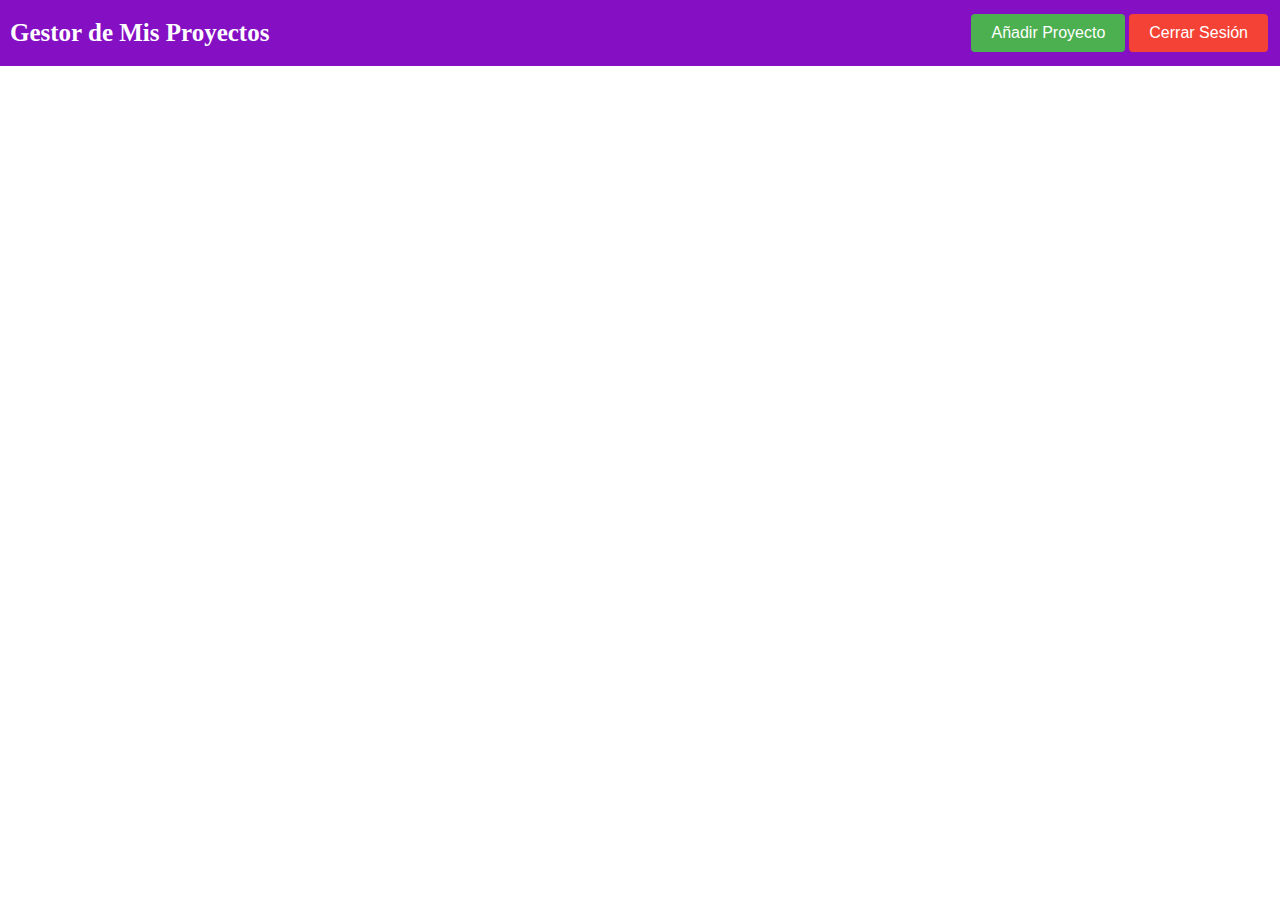
<file: HTMLS/index.html>
<!DOCTYPE html>
<html lang="en">
<head>
    <meta charset="UTF-8">
    <meta name="viewport" content="width=device-width, initial-scale=1.0">
    <title>Pagina de Proyectos</title>
    <link rel="stylesheet" href="../estilos/indexstyle.css">
</head>
<body>
    <nav class="navbar">
        <div class="navbar-brand">Gestor de Mis Proyectos</div>
        <div class="navbar-menu">
            <button id="addProjectdBtn" class="navbar-item">Añadir Proyecto</button>
            <button onclick="location.href='login.html'" id="ReturnLoginBtn" class="navbar-item">Cerrar Sesión</button>
        </div>
    </nav>
    <div id="grid-container" class="grid-container">
        <!-- Los proyectos se generarán aquí -->
    </div>
    
        <script src="../SCRIPTS/script.js"></script>
</body>
</html>
</file>
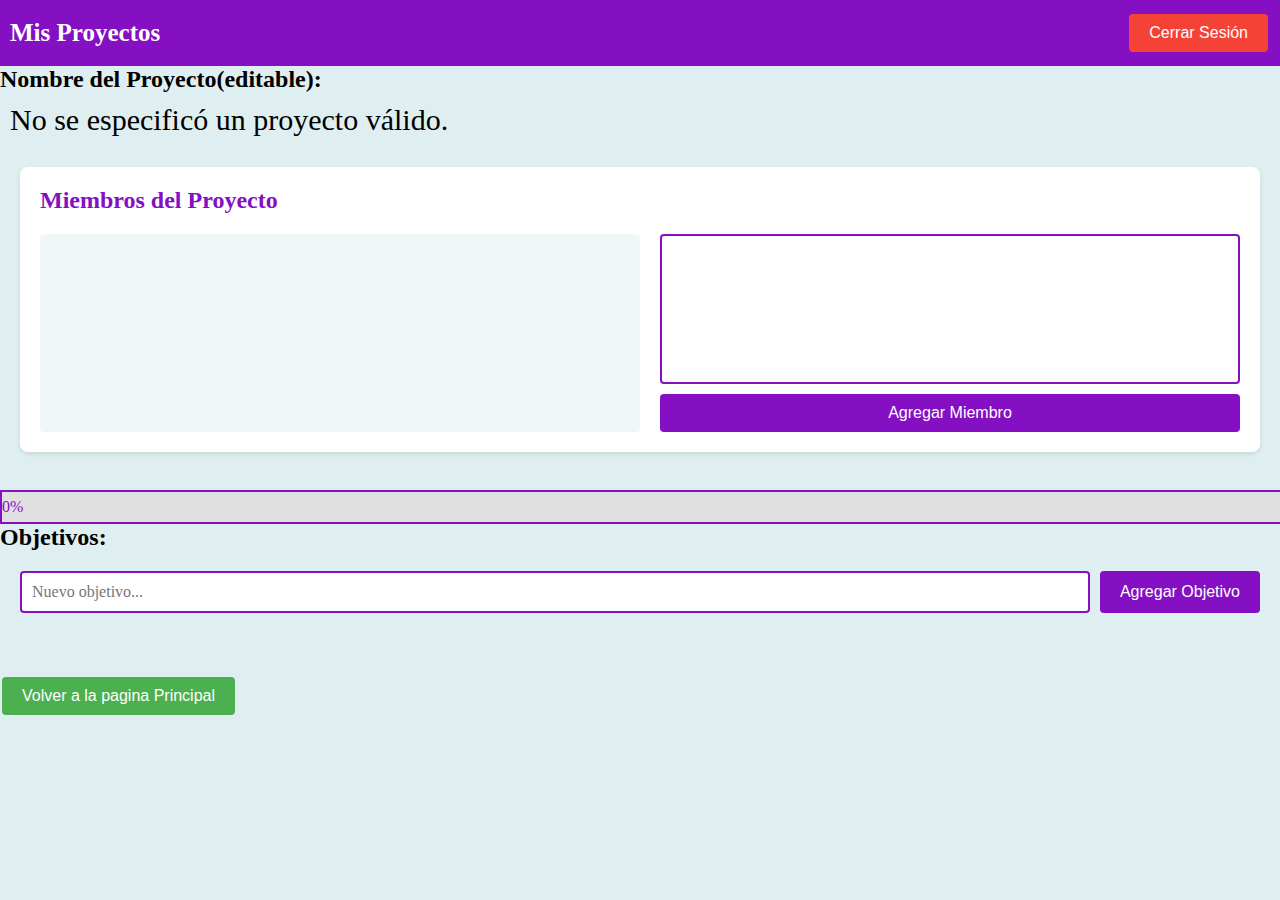
<file: HTMLS/details.html>
<!DOCTYPE html>
<html lang="en">
<head>
    <meta charset="UTF-8">
    <meta name="viewport" content="width=device-width, initial-scale=1.0">
    <title>Detalles de los Proyectos</title>
    <link rel="stylesheet" href="../estilos/detailsstyle.css">
</head>
<body>
    <nav class="navbar">
        <div class="navbar-brand">Mis Proyectos</div>
        <div class="navbar-menu">
            <button onclick="location.href='login.html'" id="ReturnLoginBtn" class="navbar-item">Cerrar Sesión</button>
        </div>
    </nav>

   
    <h2>Nombre del Proyecto(editable):</h2>
    <div id="project-details">
        <!-- Los detalles de los proyectos se cargarán aquí -->
    </div>
        <br>
        <div class="progress-bar">
            <div class="progress" id="progressBar">0%</div>
            <br>
        </div>
        <h2>Objetivos:</h2>
        <ul id="objectives-list">
            <!-- Aquí se cargarán los objetivos del proyecto -->
        </ul>
    <button onclick="location.href='index.html'" class="return-index">Volver a la pagina Principal</button>
    <script src="../SCRIPTS/details.js"></script>
</body>
</html>
</file>
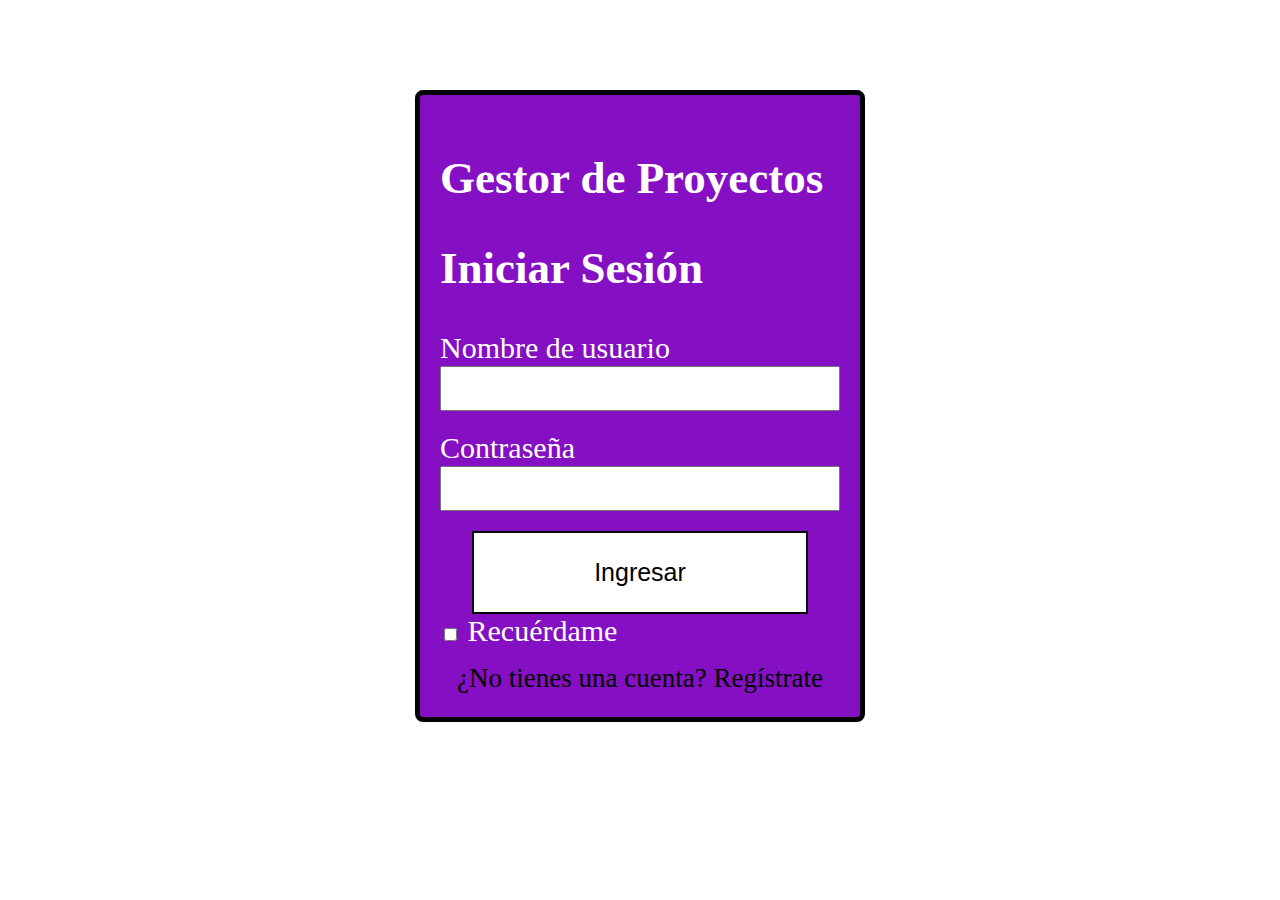
<file: HTMLS/login.html>
<!DOCTYPE html>
<html lang="es">
<head>
    <meta charset="UTF-8">
    <meta name="viewport" content="width=device-width, initial-scale=1.0">
    <title>Iniciar Sesión</title>
    <link rel="stylesheet" href="../estilos/loginstyle.css">
</head>
<body>
    <div class="container" id="loginContainer">
        <form id="loginForm">
            <h2> Gestor de Proyectos</h2>
            <h2>Iniciar Sesión</h2>
            <div class="mini-container">
                <label for="loginUsername">Nombre de usuario</label>
                <input type="text" id="loginUsername" name="username" required>
            </div>

            <div class="mini-container">
                <label for="loginPassword">Contraseña</label>
                <input type="password" id="loginPassword" name="password" required>
            </div>

            <button type="submit">Ingresar</button>

            <div class="remember-me">
                <input type="checkbox" id="rememberMe" name="rememberMe">
                <label for="rememberMe">Recuérdame</label>
            </div>

            <div class="registro">
                <a href="register.html">¿No tienes una cuenta? Regístrate</a>
            </div>
        </form>
    </div>
    <script src="../SCRIPTS/auth.js"></script>
</body>
</html>
</file>
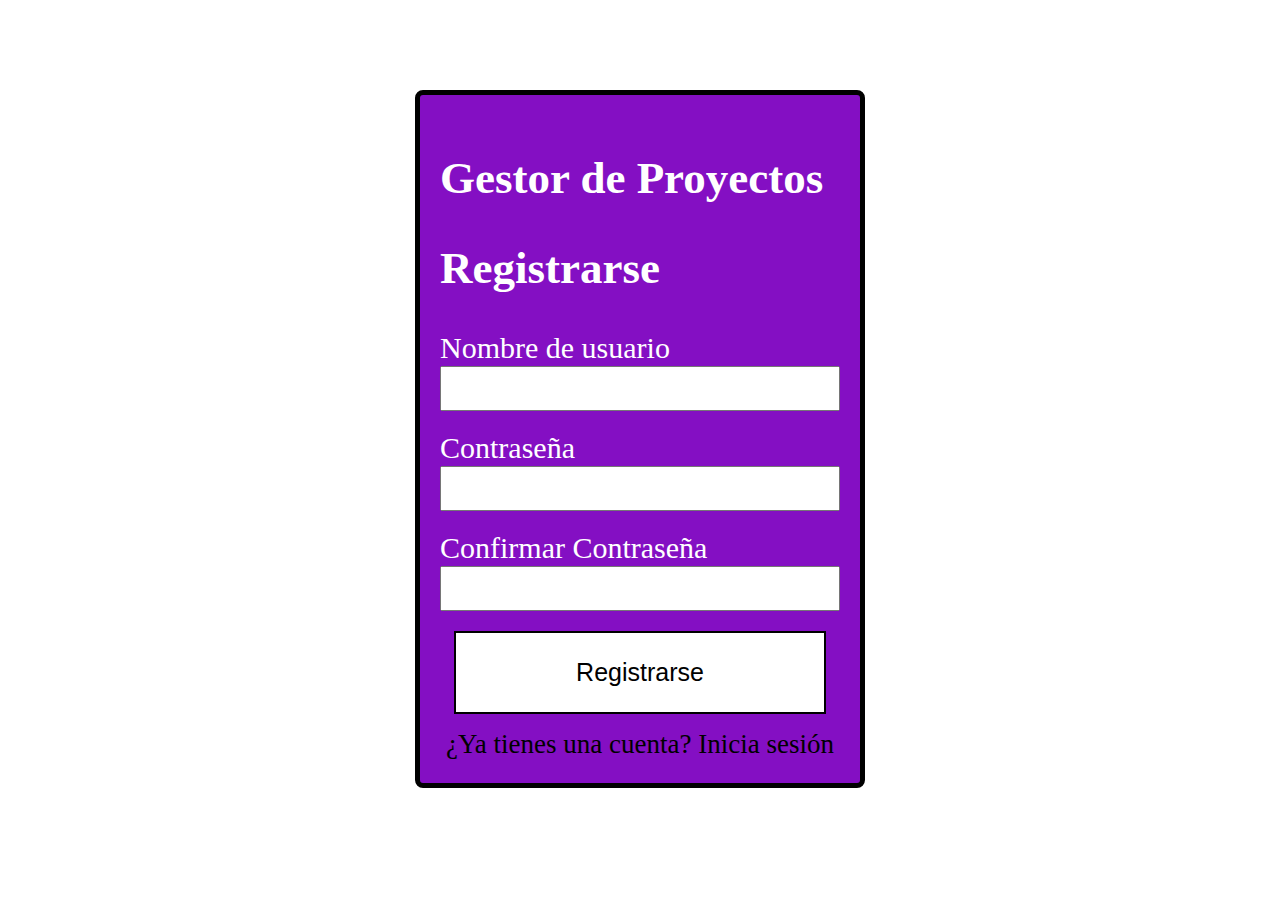
<file: HTMLS/register.html>
<!DOCTYPE html>
<html lang="es">
<head>
    <meta charset="UTF-8">
    <meta name="viewport" content="width=device-width, initial-scale=1.0">
    <title>Registrarse</title>
    <link rel="stylesheet" href="../estilos/loginstyle.css">
</head>
<body>
    <div class="container" id="registerContainer">
        <form id="registerForm">
            <h2> Gestor de Proyectos</h2>
            <h2>Registrarse</h2>
            <div class="mini-container">
                <label for="registerUsername">Nombre de usuario</label>
                <input type="text" id="registerUsername" name="username" required>
            </div>

            <div class="mini-container">
                <label for="registerPassword">Contraseña</label>
                <input type="password" id="registerPassword" name="password" required>
            </div>

            <div class="mini-container">
                <label for="confirmPassword">Confirmar Contraseña</label>
                <input type="password" id="confirmPassword" name="confirmPassword" required>
            </div>

            <button type="submit">Registrarse</button>

            <div class="registro">
                <a href="login.html">¿Ya tienes una cuenta? Inicia sesión</a>
            </div>
        </form>
    </div>

    <script src="../SCRIPTS/auth.js"></script>
</body>
</html>
</file>
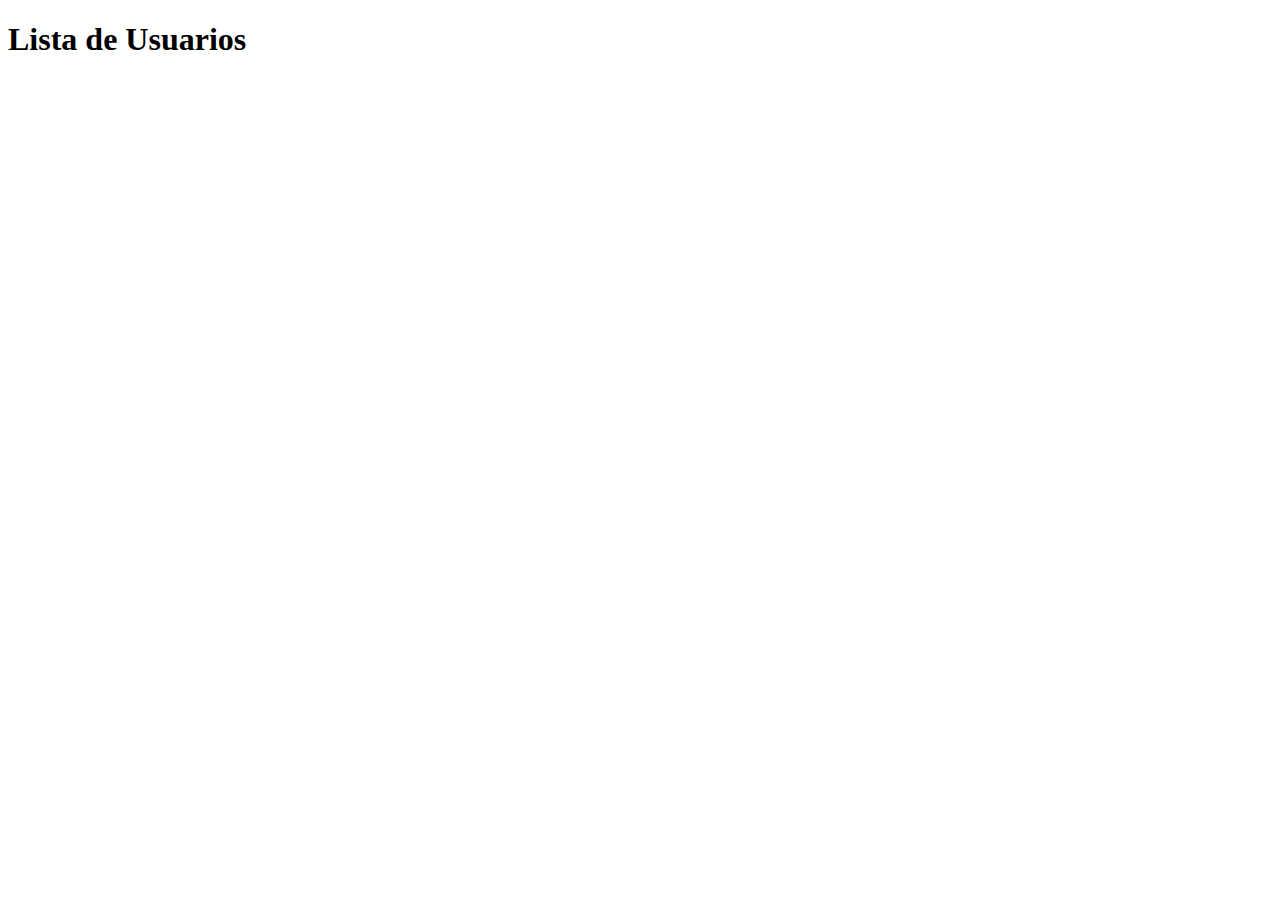
<file: HTMLS/users.html>
<!DOCTYPE html>
<html lang="es">
<head>
    <meta charset="UTF-8">
    <meta name="viewport" content="width=device-width, initial-scale=1.0">
    <title>Lista de Usuarios</title>
</head>
<body>
    <h1>Lista de Usuarios</h1>
    <!-- Lista para mostrar los usuarios -->
    <ul id="userList"></ul>

    <script src="../SCRIPTS/auth.js"></script>
</body>
</html>
</file>
<file: estilos/indexstyle.css>
*{
    box-sizing: border-box;
    margin: 0;
    padding: 0;
}

body {
    font-family:'Calibri';
    background-color: #ffffff;
}

.grid-container {
    display: grid;
    grid-template-columns: repeat(4, minmax(150px, 1fr)); 
    gap: 10px;
    padding: 20px;
    
}

.grid-item {
    background-color: #840fc3;
    color: rgb(255, 255, 255);
    padding: 20px;
    border: 2px solid #000000;
    text-align: center;
    border-radius: 8px;
    box-shadow: 0 4px 8px rgba(0, 0, 0, 0.2);
    transition: transform 0.2s;
}

.grid-item:hover {
    transform: scale(1.05);
    color: rgb(255, 255, 255);
    background-color: #c354ff;
}

.truncate-text {
    display: -webkit-box;
    -webkit-line-clamp: 1;
    -webkit-box-orient: vertical;
    overflow: hidden;
    text-overflow: ellipsis;
    line-height: 1.4;
    margin: 0;
    color: white;
}

.navbar {
    background-color: #840fc3;
    color: white;
    padding: 10px;
    display: flex;
    justify-content: space-between;
    align-items: center;
}

.navbar-brand {
    font-size: 25px;
    font-weight: bold;
}

.navbar-menu {
    display: flex;
}

.navbar-item {
    background-color: #4CAF50;
    border: none;
    color: white;
    padding: 10px 20px;
    text-align: center;
    text-decoration: none;
    display: inline-block;
    font-size: 16px;
    margin: 4px 2px;
    cursor: pointer;
    border-radius: 4px;
    transition: transform 0.8s;

}

.navbar-item:hover{
    transform: scale(1.05);
    background-color:#4CAF50;
}
#ReturnLoginBtn {
    background-color: #f44336;
}

.delete-btn{
    background-color: #ab3027;
    border: none;
    color: white;
    padding: 10px 20px;
    text-align: center;
    text-decoration: none;
    display: inline-block;
    font-size: 16px;
    margin: 4px 2px;
    cursor: pointer;
    border-radius: 4px;
    transition: transform 0.8s;

}

.delete-btn:hover{
    background-color: #ff0000;
    transform: scale(1.05);
}
</file>
<file: estilos/detailsstyle.css>
* {
    margin: 0;
    padding: 0;
}

body {
    font-family: 'Calibri';
    background-color: rgba(183, 217, 221, 0.444);
}

#project-details {
    font-size: 30px;
    padding: 10px;
}

.progress-bar {
    width: 100%;
    background-color: #e0e0e0;
    height: 30px;
    border: 2px solid #840fc3;
}

.progress {
    width: 0%;
    height: 30px;
    background-color: #2cdc15;
    text-align: center;
    line-height: 30px;
    color: #840fc3;
    transition: width 0.5s ease;
}

.navbar {
    background-color: #840fc3;
    color: white;
    padding: 10px;
    display: flex;
    justify-content: space-between;
    align-items: center;
}

.navbar-brand {
    font-size: 25px;
    font-weight: bold;
}

.navbar-menu {
    display: flex;
}

.navbar-item {
    background-color: #4CAF50;
    border: none;
    color: white;
    padding: 10px 20px;
    text-align: center;
    text-decoration: none;
    display: inline-block;
    font-size: 16px;
    margin: 4px 2px;
    cursor: pointer;
    border-radius: 4px;
    transition: transform 0.8s;
}

.navbar-item:hover {
    transform: scale(1.05);
    background-color: #4CAF50;
}

#ReturnLoginBtn {
    background-color: #f44336;
}

.return-index {
    background-color: #4CAF50;
    border: none;
    color: white;
    padding: 10px 20px;
    text-align: center;
    text-decoration: none;
    display: inline-block;
    font-size: 16px;
    margin: 4px 2px;
    cursor: pointer;
    border-radius: 4px;
    transition: transform 0.8s;
}

.return-index:hover {
    transform: scale(1.05);
    background-color: #3b6e40;
}

/* Estilos para el sistema de objetivos */
.objective-form {
    margin: 20px;
    display: flex;
    gap: 10px;
}

#newObjective {
    flex: 1;
    padding: 10px;
    border: 2px solid #840fc3;
    border-radius: 4px;
    font-size: 16px;
    font-family: 'Calibri';
}

#addObjectiveBtn {
    background-color: #840fc3;
    border: none;
    color: white;
    padding: 10px 20px;
    text-align: center;
    text-decoration: none;
    font-size: 16px;
    cursor: pointer;
    border-radius: 4px;
    transition: transform 0.8s;
}

#addObjectiveBtn:hover {
    transform: scale(1.05);
    background-color: #6a0c9d;
}

#objectives-list {
    list-style: none;
    padding: 20px;
}

#objectives-list li {
    display: flex;
    align-items: center;
    justify-content: space-between;
    padding: 15px;
    margin-bottom: 10px;
    background-color: white;
    border-radius: 4px;
    box-shadow: 0 2px 4px rgba(0,0,0,0.1);
    transition: transform 0.3s ease;
}

#objectives-list li:hover {
    transform: translateX(5px);
}

.delete-objective {
    background-color: #f44336;
    color: white;
    border: none;
    border-radius: 50%;
    width: 30px;
    height: 30px;
    display: flex;
    align-items: center;
    justify-content: center;
    cursor: pointer;
    font-size: 18px;
    transition: transform 0.3s ease;
}

.delete-objective:hover {
    transform: scale(1.1);
    background-color: #d32f2f;
}

.option {
    margin-right: 10px;
    width: 18px;
    height: 18px;
    cursor: pointer;
}

/* Estilo para el texto del objetivo */
#objectives-list li label {
    font-size: 16px;
    color: #333;
    flex: 1;
    display: flex;
    align-items: center;
}

/* Estilo para objetivos completados */
.option:checked + span {
    text-decoration: line-through;
    color: #888;
}

/* Contenedor principal de miembros */
.members-container {
    margin: 20px;
    padding: 20px;
    background-color: white;
    border-radius: 8px;
    box-shadow: 0 2px 4px rgba(0,0,0,0.1);
}

.members-container h2 {
    color: #840fc3;
    margin-bottom: 20px;
    font-size: 24px;
}

/* Layout para la gestión de miembros */
.members-management {
    display: flex;
    gap: 20px;
    margin-top: 15px;
}

/* Lista de miembros actuales */
.members-list {
    flex: 1;
    min-height: 100px;
    padding: 10px;
    background-color: rgba(183, 217, 221, 0.2);
    border-radius: 4px;
}

.member-item {
    display: flex;
    align-items: center;
    justify-content: space-between;
    padding: 10px;
    margin-bottom: 8px;
    background-color: white;
    border-radius: 4px;
    box-shadow: 0 1px 3px rgba(0,0,0,0.1);
    transition: transform 0.3s ease;
}

.member-item:hover {
    transform: translateX(5px);
}

.member-name {
    font-size: 16px;
    color: #333;
}

.remove-member {
    background-color: #f44336;
    color: white;
    border: none;
    border-radius: 50%;
    width: 24px;
    height: 24px;
    display: flex;
    align-items: center;
    justify-content: center;
    cursor: pointer;
    font-size: 16px;
    transition: transform 0.3s ease;
}

.remove-member:hover {
    transform: scale(1.1);
    background-color: #d32f2f;
}

/* Selector de miembros */
.members-selector {
    flex: 1;
    display: flex;
    flex-direction: column;
    gap: 10px;
}

#memberSelect {
    width: 100%;
    padding: 10px;
    border: 2px solid #840fc3;
    border-radius: 4px;
    font-family: 'Calibri';
    font-size: 16px;
    min-height: 150px;
}

#memberSelect option {
    padding: 8px;
}

#addMemberBtn {
    background-color: #840fc3;
    border: none;
    color: white;
    padding: 10px 20px;
    text-align: center;
    text-decoration: none;
    font-size: 16px;
    cursor: pointer;
    border-radius: 4px;
    transition: transform 0.8s;
}

#addMemberBtn:hover {
    transform: scale(1.05);
    background-color: #6a0c9d;
}
</file>
<file: estilos/loginstyle.css>
body{
    font-family:'Calibri';
    margin: 20px;
    background-color: rgb(255, 255, 255);
    padding: 70px 0;
    background-size: cover;
    color: white;
}

.container{
    max-width: 400px;
    margin: auto;
    padding: 20px;
    border: 5px solid #000000;
    border-radius: 8px;
    background-color: #840fc3;
    font-size: 30px;
}

input[type="text"], input[type="password"] {
    width: 100%;
    padding: 10px;
    font-size: 18px;
    margin-bottom: 15px;
    box-sizing: border-box;
}

.mini-container{
    margin-bottom: 5px;
    
}
.mini-container label{
    display: block;
    margin-bottom: 1px;
}

button{
    background-color: rgb(255, 255, 255);
    color: rgb(0, 0, 0);
    border: 2px solid #000000;
    cursor: pointer;
    padding: 25px 120px;
    font-size: 25px;
    display: block;
    margin: 0 auto;
    transition: transform 0.8s;

}
button:hover {
    transform: scale(1.05);
    background-color: rgb(34, 145, 255);
    color: white;
}

.registro {
    font-size: 90%;
    text-align: center;    
    margin-top: 15px;
}

.registro a {
    display: block;
    text-decoration: none;
    color: #000000;
    margin-bottom: 3px;
}

.registro a:hover {
    color: #0099ff;
}
</file>
